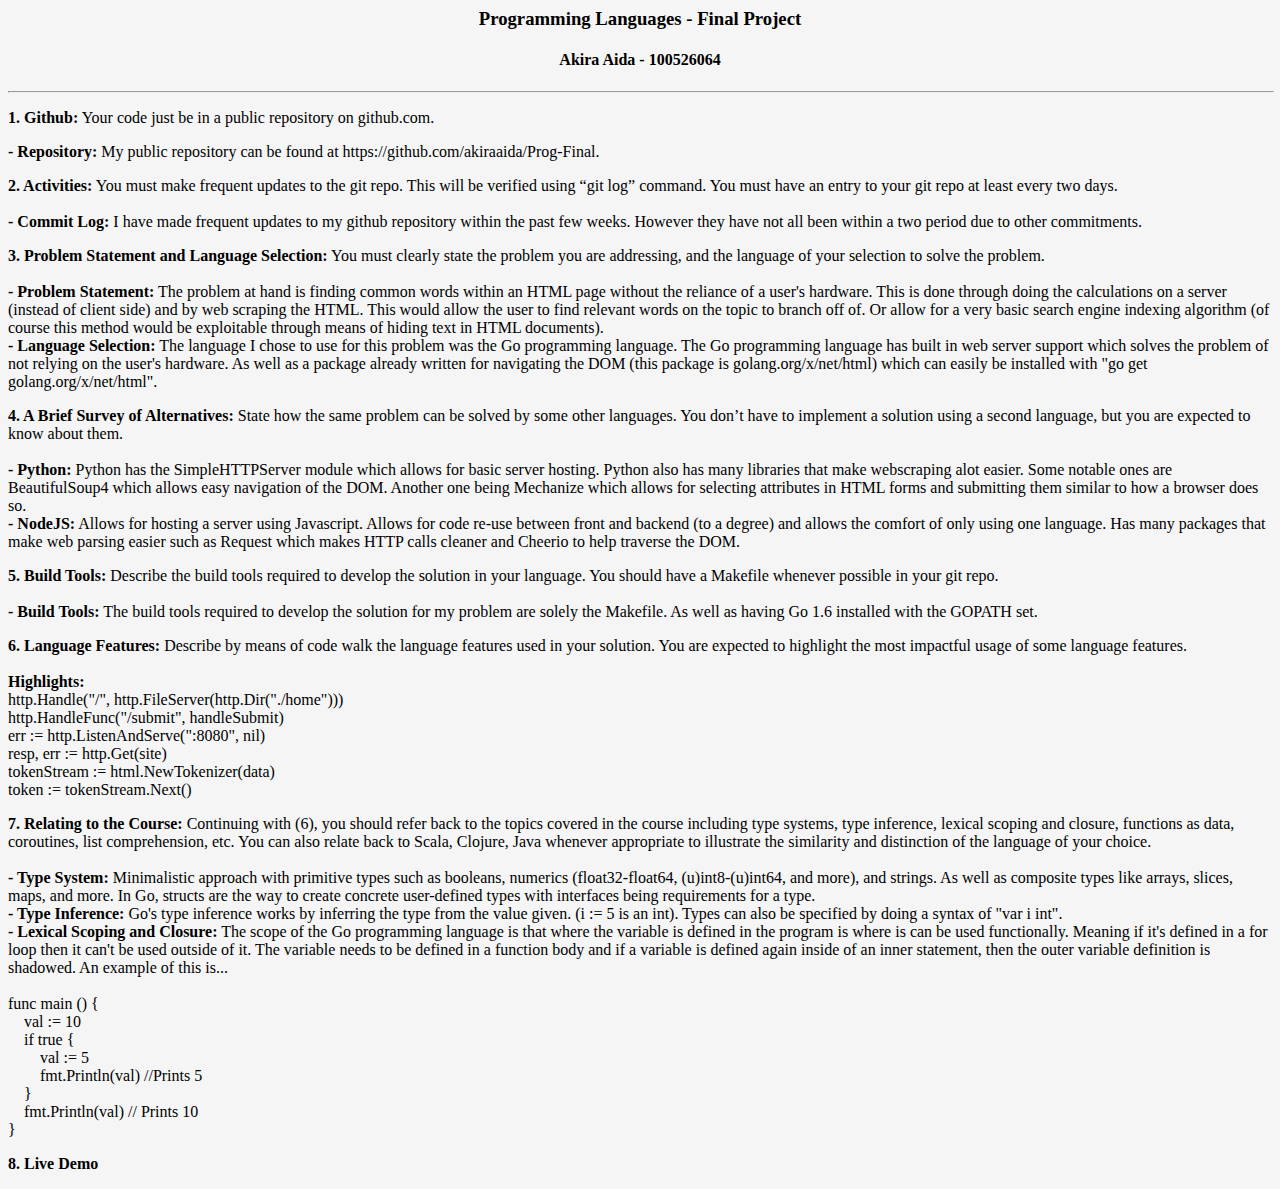
<file: index.html>
<h3 style="text-align:center">Programming Languages - Final Project</h3>
<h4 style="text-align:center">Akira Aida - 100526064</h4>
<hr align="center" width="100%">
<html style="background-color:#f5f5f5">
<p><b>1. Github:</b> Your code just be in a public repository on github.com.<br>
<p><b>- Repository:</b> My public repository can be found at https://github.com/akiraaida/Prog-Final.</p>
<p><b>2. Activities:</b> You must make frequent updates to the git repo.  This will be verified using “git log” command.  You must have an entry to your git repo at least every two days.<br><br>
<b>- Commit Log:</b> I have made frequent updates to my github repository within the past few weeks. However they have not all been within a two period due to other commitments.
<p><b>3. Problem Statement and Language Selection:</b> You must clearly state the problem you are addressing, and the language of your selection to solve the problem.<br><br>
<b>- Problem Statement:</b> The problem at hand is finding common words within an HTML page without the reliance of a user's hardware. This is done through doing the calculations on a server (instead of client side) and by web scraping the HTML. This would allow the user to find relevant words on the topic to branch off of. Or allow for a very basic search engine indexing algorithm (of course this method would be exploitable through means of hiding text in HTML documents).<br>
<b>- Language Selection:</b> The language I chose to use for this problem was the Go programming language. The Go programming language has built in web server support which solves the problem of not relying on the user's hardware. As well as a package already written for navigating the DOM (this package is golang.org/x/net/html) which can easily be installed with "go get golang.org/x/net/html".
<p><b>4. A Brief Survey of Alternatives:</b> State how the same problem can be solved by some other languages.  You don’t have to implement a solution using a second language, but you are expected to know about them.<br><br>
<b>- Python:</b> Python has the SimpleHTTPServer module which allows for basic server hosting. Python also has many libraries that make webscraping alot easier. Some notable ones are BeautifulSoup4 which allows easy navigation of the DOM. Another one being Mechanize which allows for selecting attributes in HTML forms and submitting them similar to how a browser does so.<br>
<b>- NodeJS:</b> Allows for hosting a server using Javascript. Allows for code re-use between front and backend (to a degree) and allows the comfort of only using one language. Has many packages that make web parsing easier such as Request which makes HTTP calls cleaner and Cheerio to help traverse the DOM.
<p><b>5. Build Tools:</b> Describe the build tools required to develop the solution in your language.  You should have a Makefile whenever possible in your git repo.<br><br>
<b>- Build Tools:</b> The build tools required to develop the solution for my problem are solely the Makefile. As well as having Go 1.6 installed with the GOPATH set.
<p><b>6. Language Features:</b> Describe by means of code walk the language features used in your solution.  You are expected to highlight the most impactful usage of some language features.<br><br>
<b>Highlights:</b><br>
http.Handle("/", http.FileServer(http.Dir("./home")))<br>
http.HandleFunc("/submit", handleSubmit)<br>
err := http.ListenAndServe(":8080", nil)<br>
resp, err := http.Get(site)<br>
tokenStream := html.NewTokenizer(data)<br>
token := tokenStream.Next()
<p><b>7. Relating to the Course:</b> Continuing with (6), you should refer back to the topics covered in the course including type systems, type inference, lexical scoping and closure, functions as data, coroutines, list comprehension, etc.  You can also relate back to Scala, Clojure, Java whenever appropriate to illustrate the similarity and distinction of the language of your choice.<br><br>
<b>- Type System:</b> Minimalistic approach with primitive types such as booleans, numerics (float32-float64, (u)int8-(u)int64, and more), and strings. As well as composite types like arrays, slices, maps, and more. In Go, structs are the way to create concrete user-defined types with interfaces being requirements for a type.<br>
<b>- Type Inference:</b> Go's type inference works by inferring the type from the value given. (i := 5 is an int). Types can also be specified by doing a syntax of "var i int".<br>
<b>- Lexical Scoping and Closure:</b> The scope of the Go programming language is that where the variable is defined in the program is where is can be used functionally. Meaning if it's defined in a for loop then it can't be used outside of it. The variable needs to be defined in a function body and if a variable is defined again inside of an inner statement, then the outer variable definition is shadowed. An example of this is...<br><br>
func main () {<br>
&emsp;val := 10<br>
&emsp;if true {<br>
&emsp;&emsp;val := 5<br>
&emsp;&emsp;fmt.Println(val) //Prints 5<br>
&emsp;}<br>
&emsp;fmt.Println(val) // Prints 10<br>
}
<p><b>8. Live Demo</b></br>
</file>
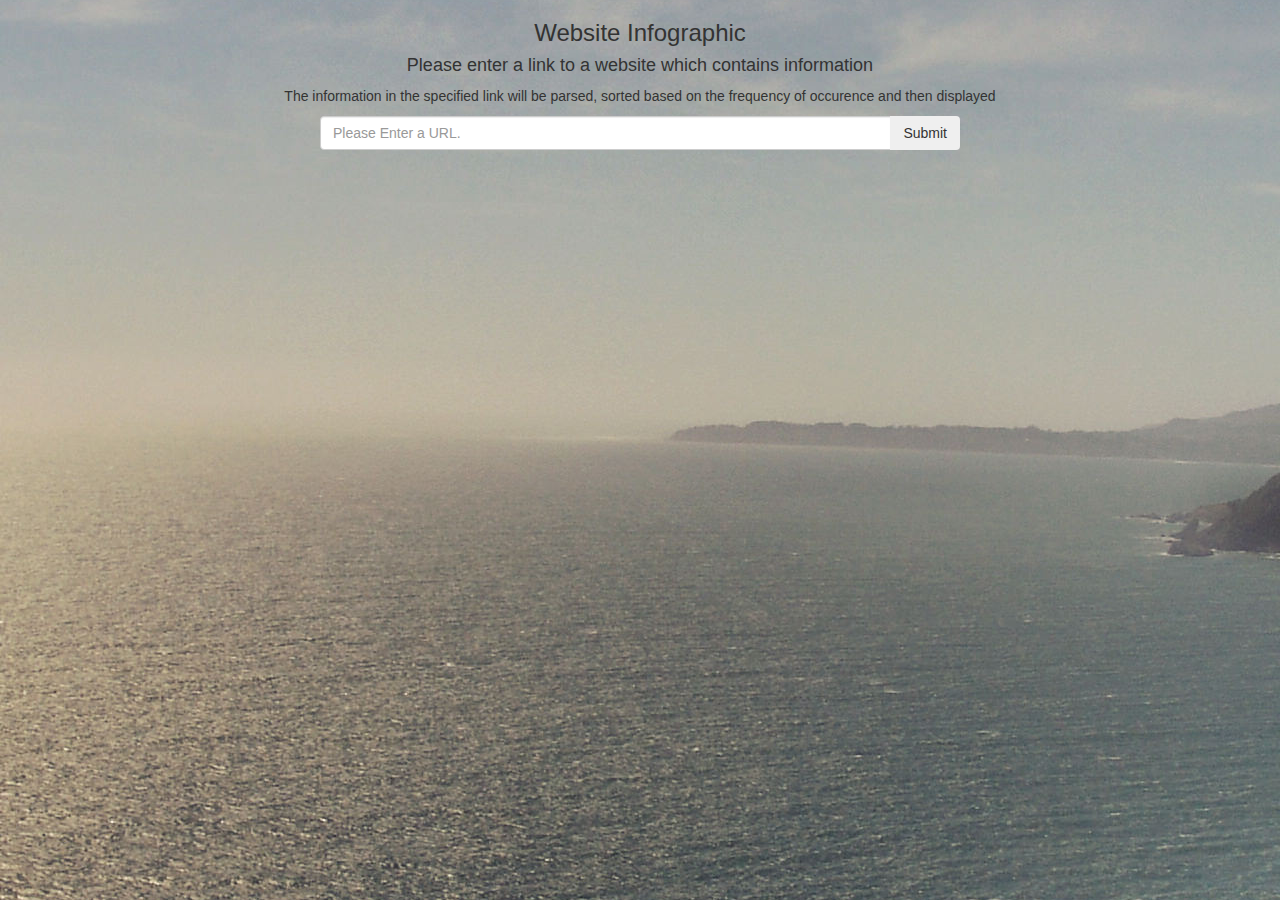
<file: src/home/index.html>
<html>
    <head>
        <link rel="stylesheet" type="text/css" href="index.css">
        <link rel="stylesheet" type="text/css" href="bootstrap.min.css">
    </head>
    <body>

        <div id="desc">
            <h3>Website Infographic</h3>
            <h4>Please enter a link to a website which contains information</h4>
            <p>The information in the specified link will be parsed, sorted based on the frequency of occurence and then displayed</p>
        <div>

        <form action="/submit" method="post">
            <div class="form-group center-input">
                <div class="input-group">
                    <input type="text" name="website" class="form-control" placeholder="Please Enter a URL.">
                    <span class="input-group-btn">
                        <button class="btn btn-secondary" type="submit">Submit</button>
                    </span>
                </div>
            </div>
        </form>
    </body>
</html>
</file>
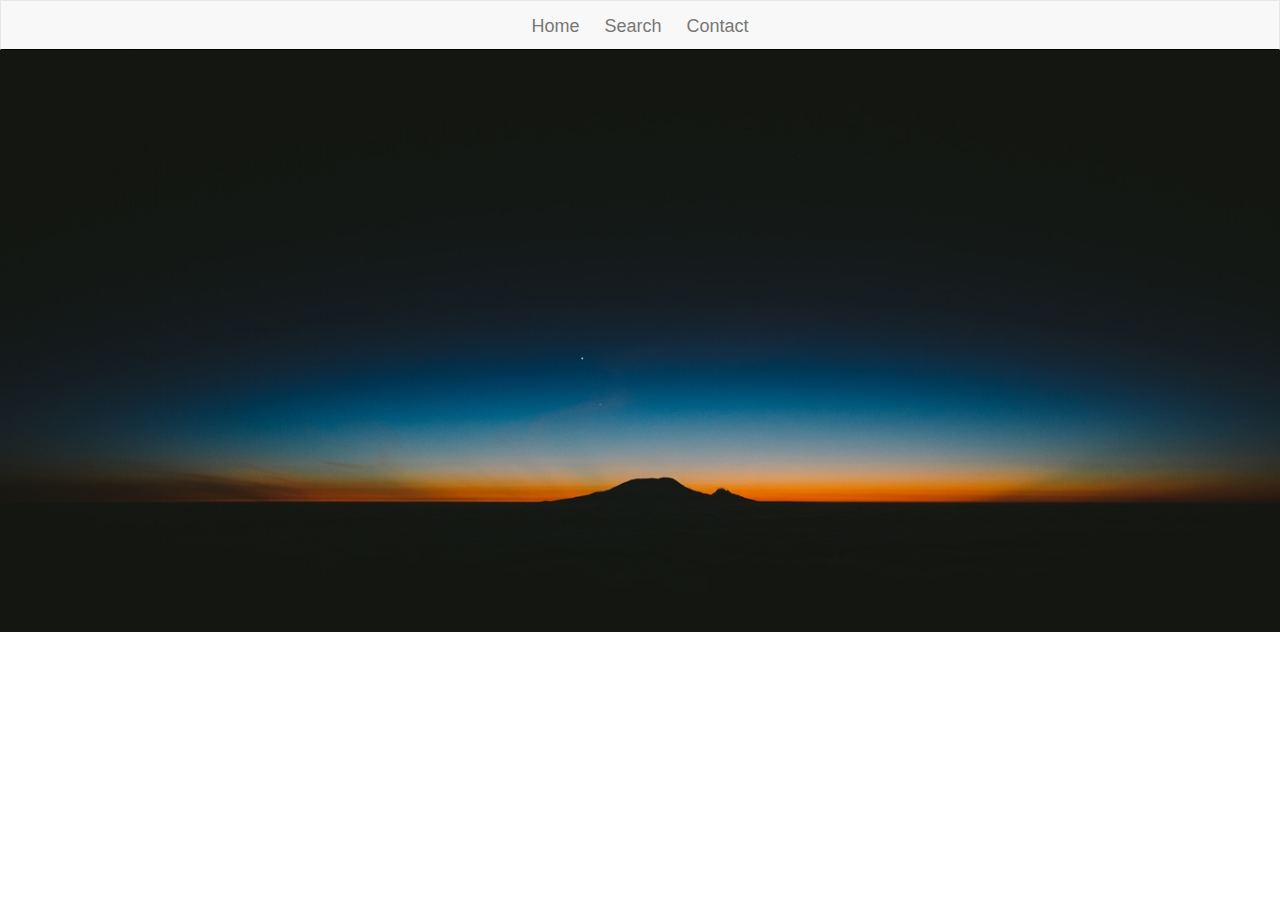
<file: src/index/index.html>
<html>
    <head>
        <link rel="stylesheet" type="text/css" href="index.css">
        <link rel="stylesheet" type="text/css" href="bootstrap.min.css">
    </head>
    <body>
        <nav class="navbar navbar-default" role="navigation">
            <div class="navbar-center navbar-brand" href="#">
                <a class="nav-brand" href="/">Home</a>
                <a class="nav-brand" href="/search">Search</a>
                <a class="nav-brand" href="/contact">Contact</a>
            </div>
        </nav>
        <div class="container-fluid filler">
            <img src="img/landscape.jpg" class="img-responsive">
        </div>
    </body>
</html>
</file>
<file: src/home/index.css>
body{
    overflow: hidden;
}

body { 
    background-image: url('img/background.jpg');
    background-repeat: no-repeat;
    background-attachment: fixed;
    background-position: center; 
}

#desc{
    text-align: center;
}

.center-input{
    margin: 0 auto;
    margin-bottom: 0 !important;
    width: 50%;
}

#homeButton {
    margin-left: 50%;
    font-size: 20px;
    font-weight: bold;
    color: black;
}
</file>
<file: src/index/index.css>
body{
    overflow: hidden;
}

a {
    color: #777 !important;
}

.nav-brand {
    float: none;
    padding-left: 10px;
    padding-right: 10px;
}

.navbar{
    border-radius: 0 !important;
    margin: 0 !important;
    border-bottom: 1px solid black !important;
}

.filler{
    margin: 0 !important;
    padding: 0 !important;
}

.navbar-center{
    position: absolute;
    width: 100%;
    left: 0;
    top: 0;
    text-align: center;
    margin: auto;
    height: 100%;
}
</file>
